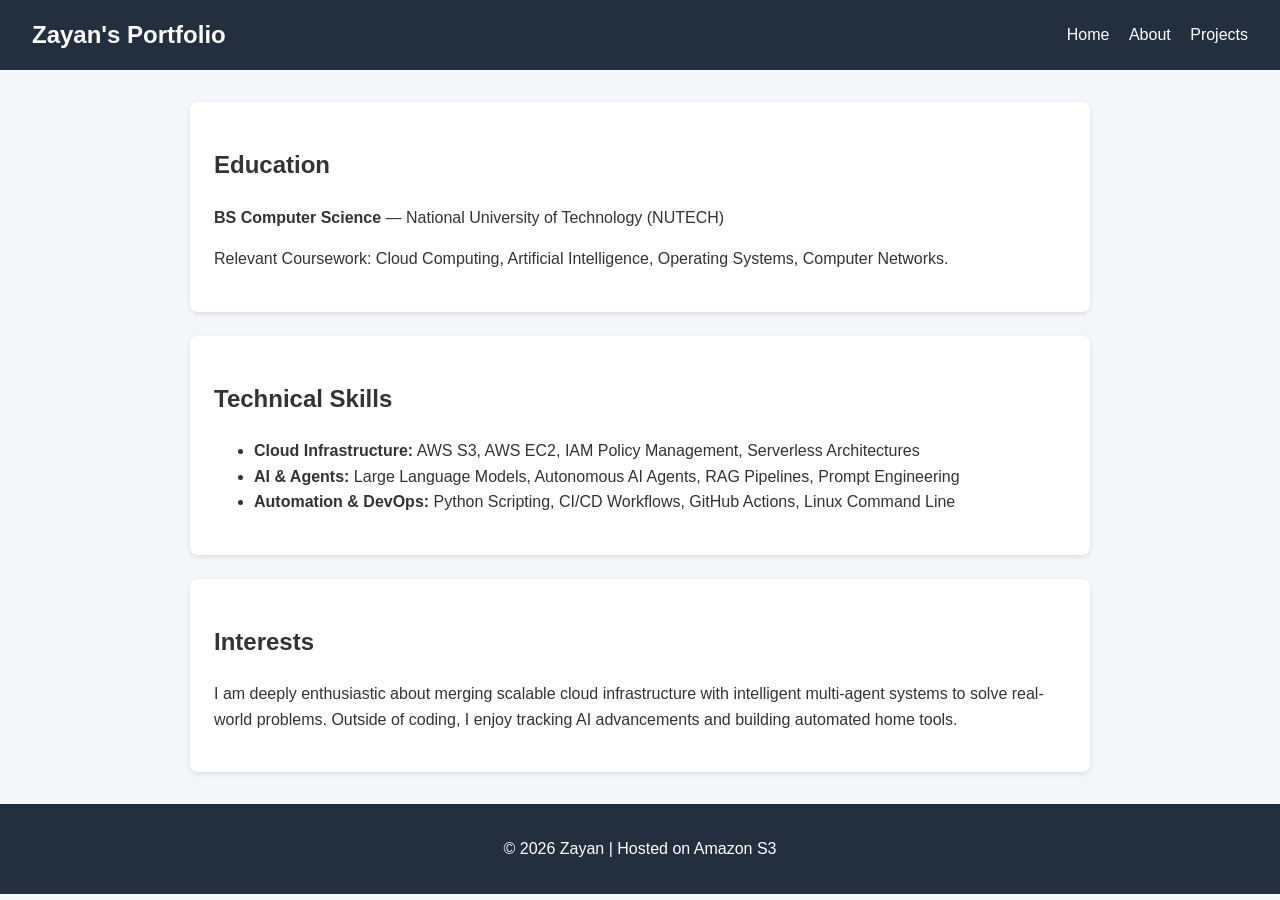
<file: about.html>
<!DOCTYPE html>
<html lang="en">
<head>
    <meta charset="UTF-8">
    <meta name="viewport" content="width=device-width, initial-scale=1.0">
    <title>About Zayan | Portfolio</title>
    <link rel="stylesheet" href="style.css">
</head>
<body>
    <header>
        <h1>Zayan's Portfolio</h1>
        <nav>
            <a href="index.html">Home</a>
            <a href="about.html">About</a>
            <a href="projects.html">Projects</a>
        </nav>
    </header>

    <main>
        <div class="card">
            <h2>Education</h2>
            <p><strong>BS Computer Science</strong> — National University of Technology (NUTECH)</p>
            <p>Relevant Coursework: Cloud Computing, Artificial Intelligence, Operating Systems, Computer Networks.</p>
        </div>

        <div class="card">
            <h2>Technical Skills</h2>
            <ul>
                <li><strong>Cloud Infrastructure:</strong> AWS S3, AWS EC2, IAM Policy Management, Serverless Architectures</li>
                <li><strong>AI & Agents:</strong> Large Language Models, Autonomous AI Agents, RAG Pipelines, Prompt Engineering</li>
                <li><strong>Automation & DevOps:</strong> Python Scripting, CI/CD Workflows, GitHub Actions, Linux Command Line</li>
            </ul>
        </div>

        <div class="card">
            <h2>Interests</h2>
            <p>I am deeply enthusiastic about merging scalable cloud infrastructure with intelligent multi-agent systems to solve real-world problems. Outside of coding, I enjoy tracking AI advancements and building automated home tools.</p>
        </div>
    </main>

    <footer>
        <p>&copy; 2026 Zayan | Hosted on Amazon S3</p>
    </footer>
</body>
</html>
</file>
<file: style.css>
body {
    font-family: 'Segoe UI', Tahoma, Geneva, Verdana, sans-serif;
    margin: 0;
    padding: 0;
    line-height: 1.6;
    background-color: #f4f6f9;
    color: #333;
}

header {
    background-color: #232f3e;
    color: #fff;
    padding: 1rem 2rem;
    display: flex;
    justify-content: space-between;
    align-items: center;
}

header h1 {
    margin: 0;
    font-size: 1.5rem;
}

nav a {
    color: #fff;
    text-decoration: none;
    margin-left: 15px;
    font-weight: 500;
}

nav a:hover {
    color: #ff9900;
}

main {
    max-width: 900px;
    margin: 2rem auto;
    padding: 0 1rem;
}

.card {
    background: #fff;
    padding: 1.5rem;
    border-radius: 8px;
    box-shadow: 0 2px 5px rgba(0,0,0,0.1);
    margin-bottom: 1.5rem;
}

.profile-img {
    width: 150px;
    height: 150px;
    border-radius: 50%;
    object-fit: cover;
    display: block;
    margin: 0 auto 1rem;
}

.project-img {
    width: 100%;
    max-height: 200px;
    object-fit: cover;
    border-radius: 5px;
    margin-bottom: 1.0rem;
}

.tech-tag {
    display: inline-block;
    background: #e7f3fe;
    color: #0066cc;
    padding: 3px 8px;
    border-radius: 4px;
    font-size: 0.85rem;
    margin-right: 5px;
}

footer {
    text-align: center;
    padding: 1rem;
    background-color: #232f3e;
    color: white;
    margin-top: 2rem;
}
</file>
